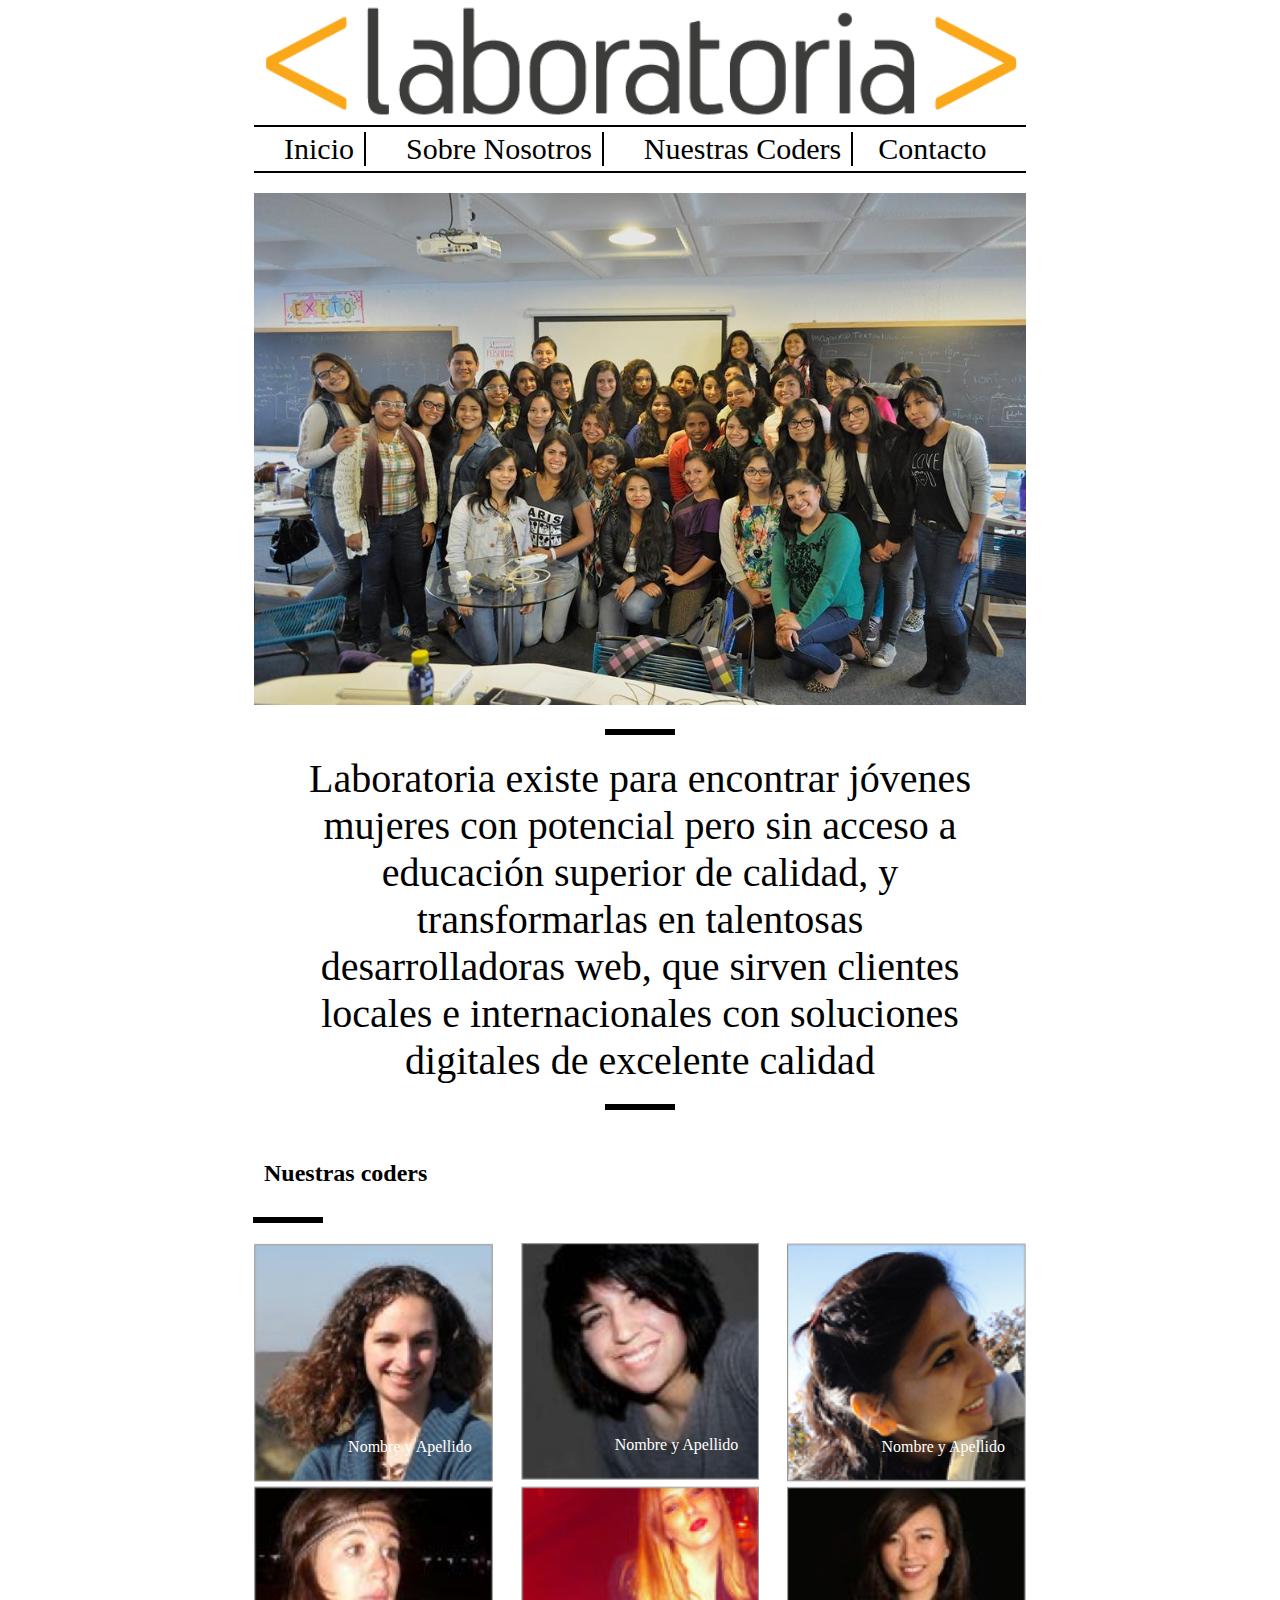
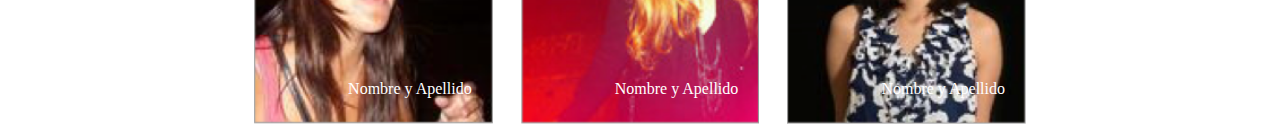
<file: index.html>
<!DOCTYPE html>
<html lang="en">
	<head>
	  <meta charset="UTF-8">
	  <title>Mi Primer Layout</title>
	  <link rel="stylesheet" type="text/css" href="css/grid-system.css">
	  <link rel="stylesheet" type="text/css" href="css/main.css">
	</head>
	<body>
		<header class="container">
			<div class="row">
				<div class="col-12">
					<img  src="img/logo.png">
				</div>
			</div>
			<nav class="row">
				<div class="col-12">
					<ul>
						<li class="bordes"><a href="#nowhere" title="inicio">Inicio</a></li>
          	<li class="bordes"><a href="#nowhere" title="Sobre Nosotros">Sobre Nosotros</a></li>
				    <li class="bordes"><a href="#nowhere" title="Nuestras Coders">Nuestras Coders</a></li>
				    <li class="borderless"><a href="#nowhere" title="Contacto">Contacto</a></li>
					</ul>
				</div>
			</nav>
		</header>
		<section class="container">
			<div class="row grupal">
				<div class="col-12">
					<img src="img/grupal.jpg">
				</div>
			</div>
		</section>
		<section class="row">
			<div class="col-12">
				<hr class="line">
			</div>			
		</section>
		<section class="row">
			<div class="col-12">
				<p class="about">Laboratoria existe para encontrar jóvenes mujeres con potencial pero sin acceso a educación superior de calidad, y transformarlas en talentosas desarrolladoras web, que sirven clientes locales e internacionales con soluciones digitales de excelente calidad</p>
			</div>			
		</section>
		<section class="row">
			<div class="col-12">
				<hr class="line">
			</div>			
		</section>
		<section class="container">
			<div class="row  grupal">
				<div class="col-12">
					<h2>Nuestras coders</h2>
					<div class="col-12">
						<hr class="line2">
					</div>
				</div>
			</div>
		</section>
		<section class="container">
			<div class="row">
				<div class="col-4 foto">
					<img src="img/profile-1.png"">
					<a href="coder-detail.html" class="nombre">Nombre y Apellido</a>
				</div>
					<div class="col-4 foto">
					<img src="img/profile-2.png">
					<a href="coder-detail.html" class="nombre">Nombre y Apellido</a>
				</div>
					<div class="col-4 foto">
					<img src="img/profile-3.png"">
					<a href="coder-detail.html" class="nombre">Nombre y Apellido</a>
				</div>
			</div>
			<div class="row">
				<div class="col-4 foto">
					<img src="img/profile-4.png"">
					<a href="coder-detail.html" class="nombre">Nombre y Apellido</a>
				</div>
					<div class="col-4 foto">
					<img src="img/profile-5.png">
					<a href="coder-detail.html" class="nombre">Nombre y Apellido</a>
				</div>
					<div class="col-4 foto">
					<img src="img/profile-6.png"">
					<a href="coder-detail.html" class="nombre">Nombre y Apellido</a>
				</div>
			</div>
		</section>
	</body>
</html>
</file>
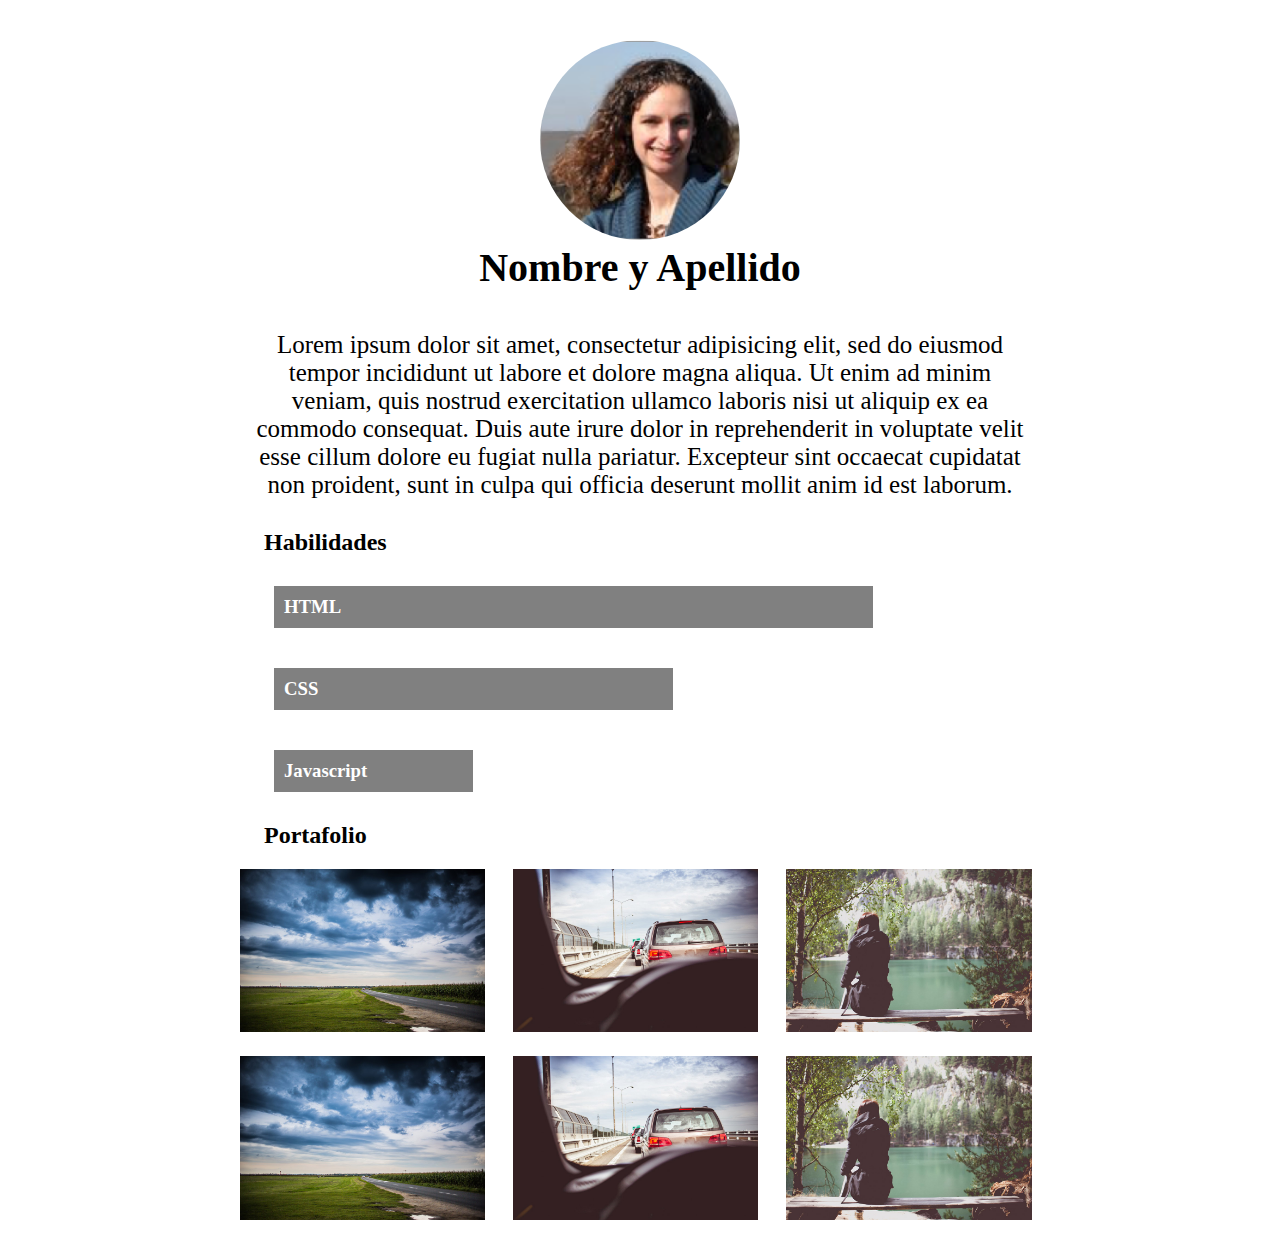
<file: coder-detail.html>
<!DOCTYPE html>
<html lang="en">
<head>
  <meta charset="UTF-8">
  <title>Coder Detail</title>
  <link rel="stylesheet" type="text/css" href="css/grid-system.css">
  <link rel="stylesheet" type="text/css" href="css/main.css">
</head>
<body>
	<div class="container">
		<header class="row">
			<div class="col-12 imagen">
				<img src="img/profile-1.png" class="perfil">
			</div>
		</header>
		<div class="row">
			<div class="col-12 NombreApellido">
				<h1>Nombre y Apellido</h1>
			</div>
		</div>
		<div class="row">
			<div class="col-12 descripcion">
				<p>Lorem ipsum dolor sit amet, consectetur adipisicing elit, sed do eiusmod tempor incididunt ut labore et dolore magna aliqua. Ut enim ad minim veniam, quis nostrud exercitation ullamco laboris nisi ut aliquip ex ea commodo consequat. Duis aute irure dolor in reprehenderit in voluptate velit esse cillum dolore eu fugiat nulla pariatur. Excepteur sint occaecat cupidatat non proident, sunt in culpa qui officia deserunt mollit anim id est laborum.</p>
			</div>
		</div>
		<div class="row habilidades">
			<div class="col-12">
				<h2>Habilidades</h2>
			</div>
		</div>
		<div class="row">
			<div class="col-10">
				<h3>HTML</h3>
			</div>
		</div>
			<div class="row">
			<div class="col-7">
				<h3>CSS</h3>
			</div>
		</div>
			<div class="row">
			<div class="col-4">
				<h3>Javascript</h3>
			</div>
		</div>
		<div class="row">
			<div class="col-12">
				<h2>Portafolio</h2>
			</div>
		<div class="row">
			<div class="col-4 boxsize">
				<img src="img/p5.jpg">
			</div>
			<div class="col-4 boxsize">
				<img src="img/p6.jpg">
			</div>
			<div class="col-4 boxsize">
				<img src="img/p8.jpg">
			</div>
		</div>
		<div class="row">
			<div class="col-4 boxsize">
				<img src="img/p5.jpg">
			</div>
			<div class="col-4 boxsize">
				<img src="img/p6.jpg">
			</div>
			<div class="col-4 boxsize">
				<img src="img/p8.jpg">
			</div>
		</div>
	</div>
</body>
</html>
</file>
<file: css/grid-system.css>
/* GLOBAL */
* {
  box-sizing: border-box;
  margin: 0;
  padding: 0;
}

.text-center {
	text-align: center;
}

.text-right {
	text-align: right;
}

/* Grid system */

.container {
	width: 800px;
	padding-left: 14px; 
	padding-right: 14px;
	margin: 0px auto;
}

.row {
	margin-left: -14px;
	margin-right: -14px;
}

.row:before, .row:after{
  content: " ";
  display: table;
}
.row:after {
  clear: both;
}

[class*="col-"] {
	min-height: 7px;
	padding: 0 14px;
	float: left;
}

.col-1 {
	/* (1 / 12) x 100 */
	width: 8.333333%;
} 

.col-2 {
	/* (2 / 12) x 100 */
	width: 16.666667%;
} 

.col-3 {
	/* (3 / 12) x 100 */
	width: 25%;
} 

.col-4 {
	/* (4 / 12) x 100 */
	width: 33.333333%;
}

.col-5 {
	/* (5 / 12) x 100 */
	width: 41.666667%;
}

.col-6 {
	/* (6 / 12) x 100 */
	width: 50%;
} 

.col-7 {
	/* (7 / 12) x 100 */
	width: 58.333333%;
}

.col-8 {
	/* (8 / 12) x 100 */
	width: 66.666667%;
}

.col-9 {
	/* (9 / 12) x 100 */
	width: 75%;
}

.col-10 {
	/* (10 / 12) x 100 */
	width: 83.333333%;
}

.col-11 {
	/* (11 / 12) x 100 */
	width: 91.666667%;
}

.col-12 {
	/* (12 / 12) x 100 */
	width: 100%;
}
</file>
<file: css/main.css>
img {
	text-align: center;
	width: 100%;
}
ul {
	list-style: none;
	border-top: 2px solid black;
	border-bottom: 2px solid black;
	overflow: hidden;
	padding: 5px 5px;
	box-sizing: border-box;
}
li {
	font-size: 30px;
	float: left;
}
a {
	text-decoration: none;
	color: black;
	padding: 0 10px;
}
.bordes {
	width: auto;
	margin: 0px 15px;
	border-right: 2px solid black;
}
.grupal	{
	margin-top: 20px;
}
.line {
	width: 70px;
	margin: 20px auto;
	border: 3px solid black;
}
.about {
	font-size: 40px;
	text-align: center;
	width: 700px;
	margin: 0 auto;
}
.line2 {
	width: 70px;
	margin: 20px -15px;
	border: 3px solid black;
}
.foto {
	position: relative;
}
.nombre{
	color:#fff;
	position: absolute;
	right: 25px;
	bottom: 30px;
}
.perfil {
	text-align: center; 
	width: 200px;
	height: 200px;
	border-radius: 200px;

}
.boxsize {
	max-height: 200px;
	max-width: 33%;
	box-sizing: border-box;
	margin: 10px 0;
}
h2 {
	float: left;
	padding: 10px;
}
h1 {
	font-size: 40px;
	display: block;
}
.descripcion{
	margin:0px;
	font-size: 25px;
	text-align: center;
	margin-top: 5%;
}
h3 {
	margin: 20px;
	background-color: gray;
	padding: 10px;
	color: white;
}
.habilidades {
	margin-top: 20px;
}
.imagen {
	text-align: center;
	margin-top: 5%;
}
.NombreApellido{
	text-align: center;
}
</file>
